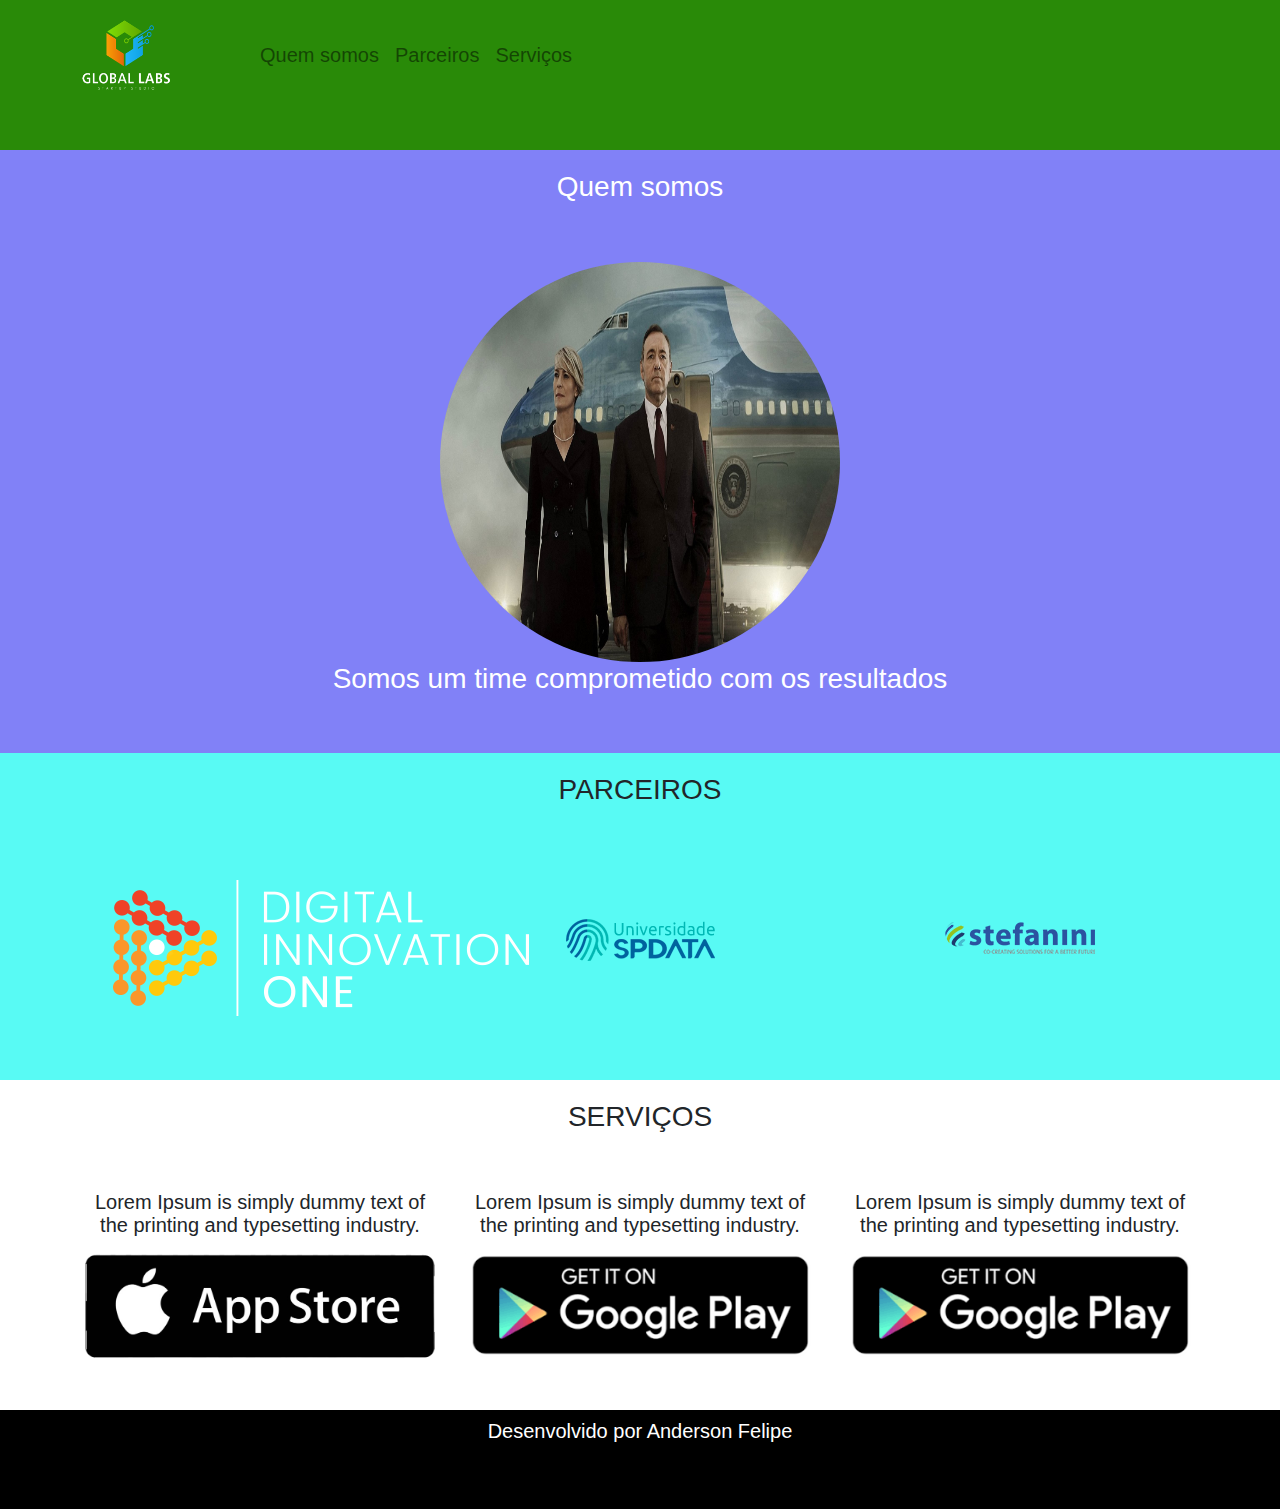
<file: aula_bootstrap/index.html>
<!DOCTYPE html>
<html lang="pt-br">
<head>
	<title>Minha página</title>
	<meta charset="utf-8">
	<link rel="stylesheet" type="text/css" href="bootstrap/css/bootstrap.min.css">
	<link rel="stylesheet" type="text/css" href="css/style.css">
</head>
<body>
	<nav class="navbar navbar-expand-lg navbar-light margin">
		<a class="navbar-brand" href="#">
			<img src="img/GLStudio.png" width="220" height="80">
		</a>
		<div class="collapse navbar-collapse">
			<ul class="navbar-nav">
				<li class="nav-item">
					<a class="nav-link" href="#quemsomos">Quem somos</a>
				</li>
			</ul>
			<ul class="navbar-nav">
				<li class="nav-item">
					<a class="nav-link" href="#parceiros">Parceiros</a>
				</li>
			</ul>
			<ul class="navbar-nav">
				<li class="nav-item">
					<a class="nav-link" href="#servicos">Serviços</a>
				</li>
			</ul>
		</div>
	</nav>

	<section id="quemsomos">
		<div class="container-fluid quem-somos text-center margin">
			<h3 class="margin">Quem somos</h3>
			<img src="img/capa-house.jpg" class="rounded-circle" width="400" height="400">
			<h3>Somos um time comprometido com os resultados</h3>
		</div>		
	</section>

	<section id="parceiros">
		<div class="container-fluid text-center margin parceiros">
			<h3 class="margin">PARCEIROS</h3>
			<div class="container">
				<div class="row">
					<div class="col-lg-4">
						<img src="img/logo-sm-white.png">
					</div>
					<div class="col-lg-4">
						<img src="img/spdata.png">
					</div>
					<div class="col-lg-4">
						<img src="img/stefanini.png">
					</div>
					
				</div>
			</div>
			
		</div>
	</section>

	<section id="servicos">
		<div class="container-fluid text-center margin servicos">
			<h3 class="margin">SERVIÇOS</h3>
			<div class="container">
				<div class="row">
					<div class="col-lg-4">
						<p>Lorem Ipsum is simply dummy text of the printing and typesetting industry.  </p>
						<img src="img/apple-button.png" width="100%">
					</div>
					<div class="col-lg-4">
						<p>Lorem Ipsum is simply dummy text of the printing and typesetting industry. </p>
						<img src="img/googleplay-button.png"width="100%">
					</div>
					<div class="col-lg-4">
						<p>Lorem Ipsum is simply dummy text of the printing and typesetting industry.</p>
						<img src="img/googleplay-button.png"width="100%">
					</div>
				</div>
			</div>
		</div>
	</section>
	<footer class="container-fluid text-center bg-footer margin">
		<p>Desenvolvido por Anderson Felipe</p>
	</footer>
</body>

</html>
</file>
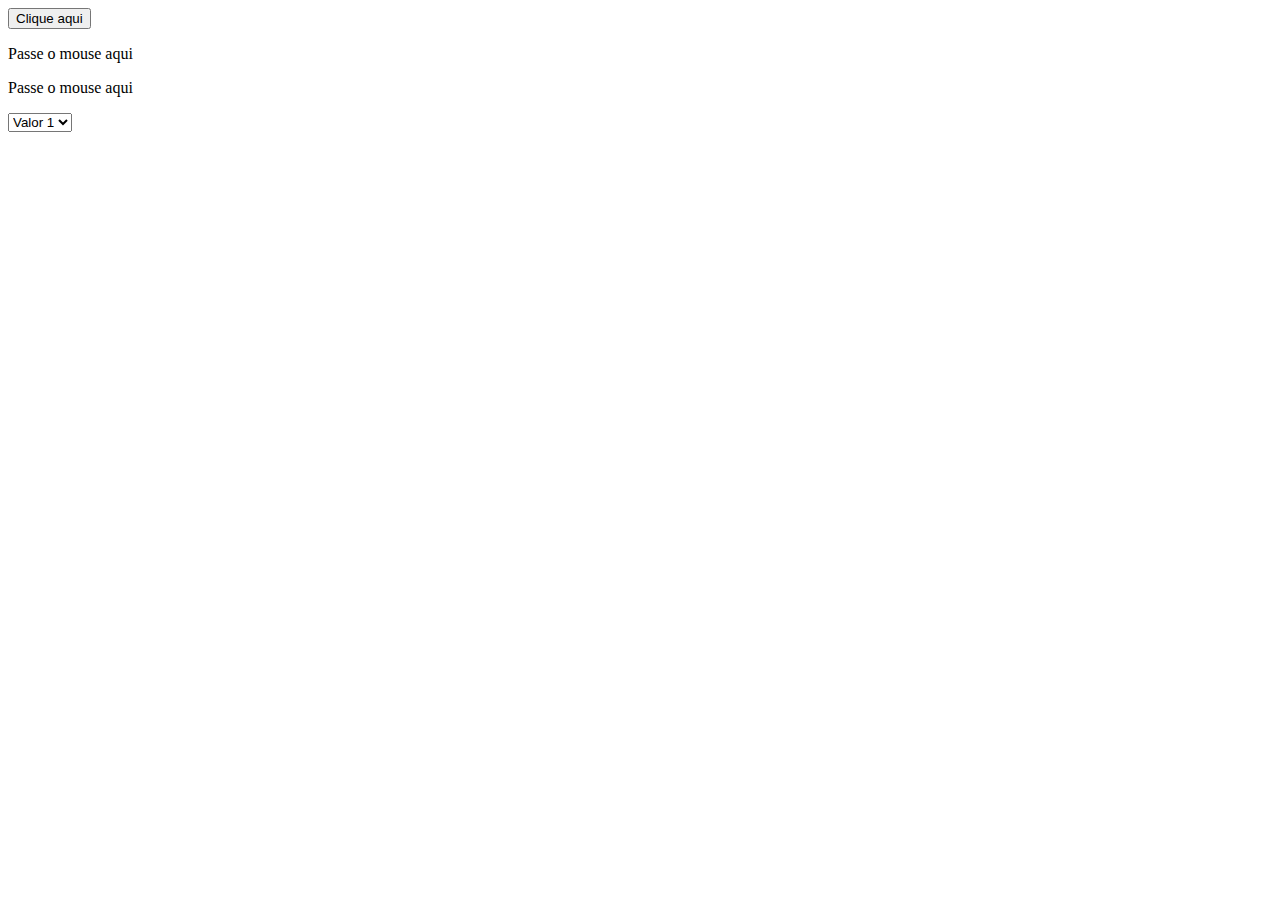
<file: aula_javascript/index.html>
<!DOCTYPE html>
<html>
<head>
	<title>Minha página</title>
	<meta charset="utf-8">
	<script type="text/javascript" src="js/main.js"></script>
</head>
<body onload="load()">

	<button type="button" onclick="clicou()">Clique aqui</button>
	<p id="agradecimento" onclick="redirecionar()"></p>
	<p id="mousemove" onmouseover="trocar(this)" onmouseout="voltar(this)">Passe o mouse aqui</p>
	<p id="mousemove2" onmouseover="trocar(this)" onmouseout="voltar(this)">Passe o mouse aqui</p>
	<select onchange="funcaoChande(this)">
		<option value="1">Valor 1</option>
		<option value="2">Valor 2</option>
		<option value="3">Valor 3</option>
	</select>

</body>
</html>
</file>
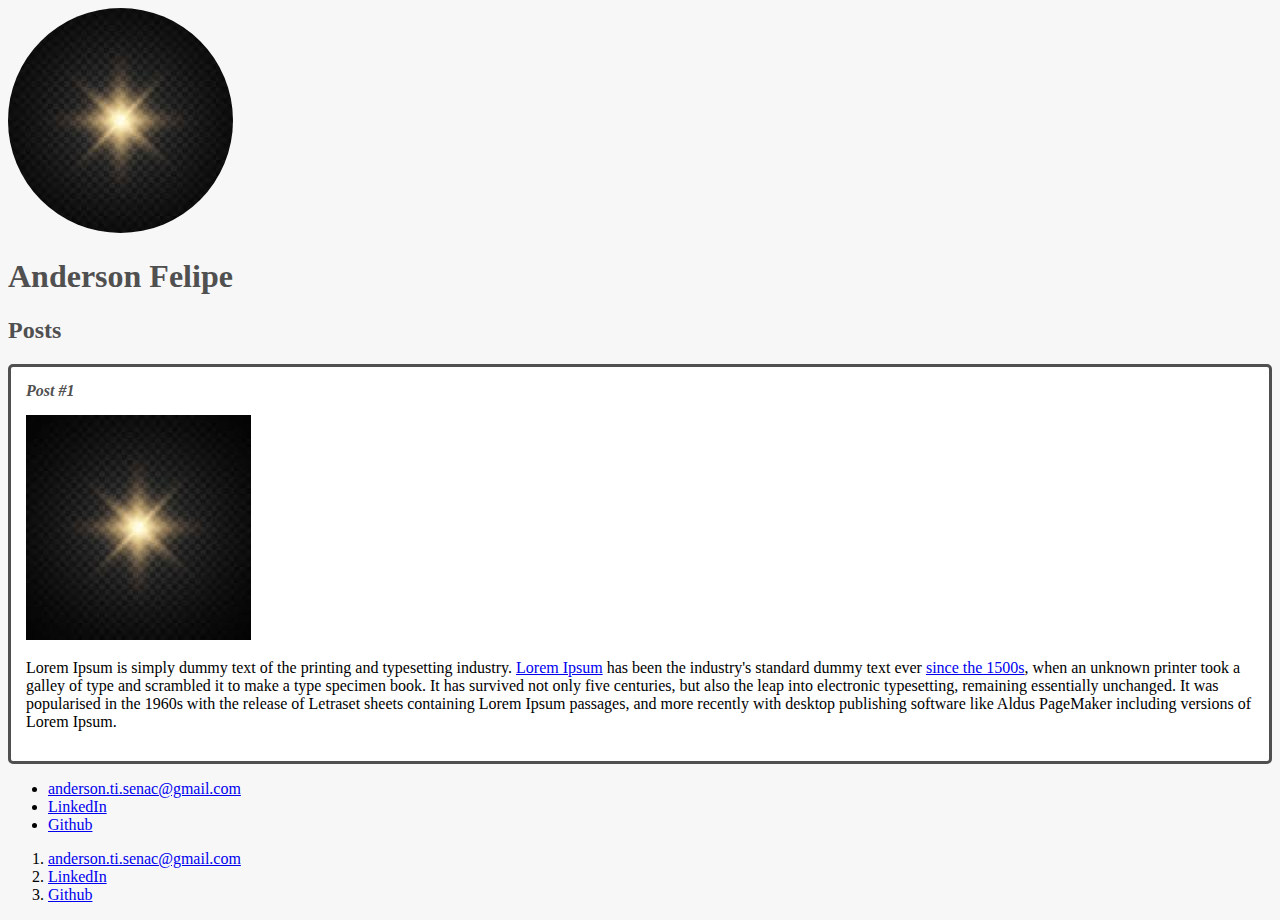
<file: Html Css/index.html>
<!DOCTYPE html></!DOCTYPE html>
<html>
<head>
	<meta charset="utf-8">
	<title>Anderson Felipe</title>
	<link rel="stylesheet" href="style.css">
</head>
<body>
	<header>
		<img src="image/download.jpg" alt="ilustração" class="photo">
		<h1 id="title">Anderson Felipe</h1>
	</header>
	<section>
		<header>
			<h2 class="subtitle">Posts</h2>
		</header>
		<article class="post">
			<header>
				<h3 class="post_title">Post #1</h3>
				<img src="image/download.jpg" alt="ilustração" class="post_image">
			</header>
			<p class="post_content">
				Lorem Ipsum is simply dummy text of the printing and typesetting industry. <a href="https://github.com/andersonfpv" target="_blank">Lorem Ipsum</a> has been the industry's standard dummy text ever <a href="mailto:anderson_fpv@yahoo.com.br">since the 1500s</a>, when an unknown printer took a galley of type and scrambled it to make a type specimen book. It has survived not only five centuries, but also the leap into electronic typesetting, remaining essentially unchanged. It was popularised in the 1960s with the release of Letraset sheets containing Lorem Ipsum passages, and more recently with desktop publishing software like Aldus PageMaker including versions of Lorem Ipsum.
			</p>
		</article>
	</section>
	<footer>
		<ul>
			<li>
				<a href="mailto:anderson.ti.senac@gmail.com">anderson.ti.senac@gmail.com</a>
			</li>
			<li>
				<a href="https://www.linkedin.com/in/anderson-felipe-aa572310a/" target="_blank">LinkedIn</a>
			</li>
			<li>
				<a href="https://github.com/andersonfpv" target="_blank">Github</a>
			</li>
		</ul>
		<ol>
			<li>
				<a href="mailto:anderson.ti.senac@gmail.com">anderson.ti.senac@gmail.com</a>
			</li>
			<li>
				<a href="https://www.linkedin.com/in/anderson-felipe-aa572310a/" target="_blank">LinkedIn</a>
			</li>
			<li>
				<a href="https://github.com/andersonfpv" target="_blank">Github</a>
			</li>
		</ol>
	</footer>
</body>
</html>
</file>
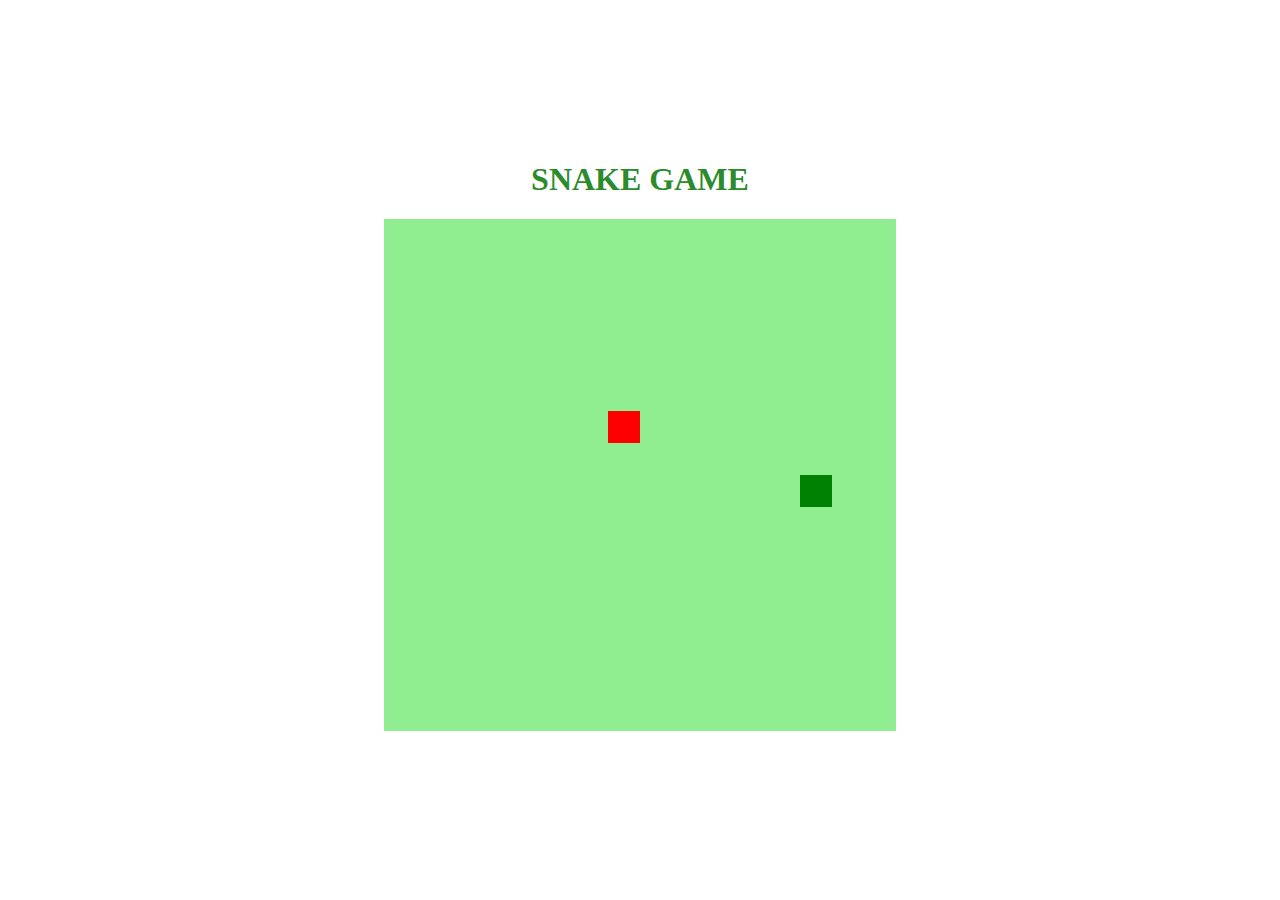
<file: jogo_da_cobrinha/index.html>
<!DOCTYPE html>
<html lang="en">
<head>
	<meta charset="utf-8">
	<meta name="viewport" content="width=device-width, initial-scale=1.0">
	<meta http-equiv="X-UA-Compatible" content="ie=edge">
	<link rel="stylesheet" type="text/css" href="style.css">
	<script defer src="script.js"></script>
	<title>Snake Game</title>
</head>
<body>
	<h1>SNAKE GAME</h1>
	<canvas id="snake" width="512" height="512"></canvas>
</body>
</html>
</file>
<file: aula_bootstrap/css/style.css>
body {
	font: 20px Arial, sans-serif;
}

.navbar {
	background-color: #298A08;
}

.quem-somos {
	background-color: #8181F7;
	color: white;
}

.margin {
	padding-bottom: 50px;
	padding-top: 10px;
}

.parceiros{
	background-color: #58FAF4;
}

.bg-footer{
	background-color: black;
	color: white;
}
</file>
<file: Html Css/style.css>
body {
	background: #F7F7F7;
}

.photo {
	border: 1px;
	border-radius: 50%;
}

#title, .subtitle, .post_title {
	color: #505050;
}

.post_title {
	font-size: 16px;
	font-style: italic;
	margin: 0;
	margin-bottom: 15px;
}

.post {
	background: #FFF;
	padding: 15px;
	border: 3px solid #505050;
	margin-bottom: : 15px;
	border-radius: 5px;
}

.post_content {
	margin: 0;
	margin-bottom: 15px;
}

.post_image {
	margin-bottom: 15px;
}
</file>
<file: jogo_da_cobrinha/style.css>
body{
	height: 95vh;
	width: 95;
	display: flex;
	justify-content: center;
	align-items: center;
	flex-direction: column;
	color: rgb(44, 139, 44);
}
</file>
